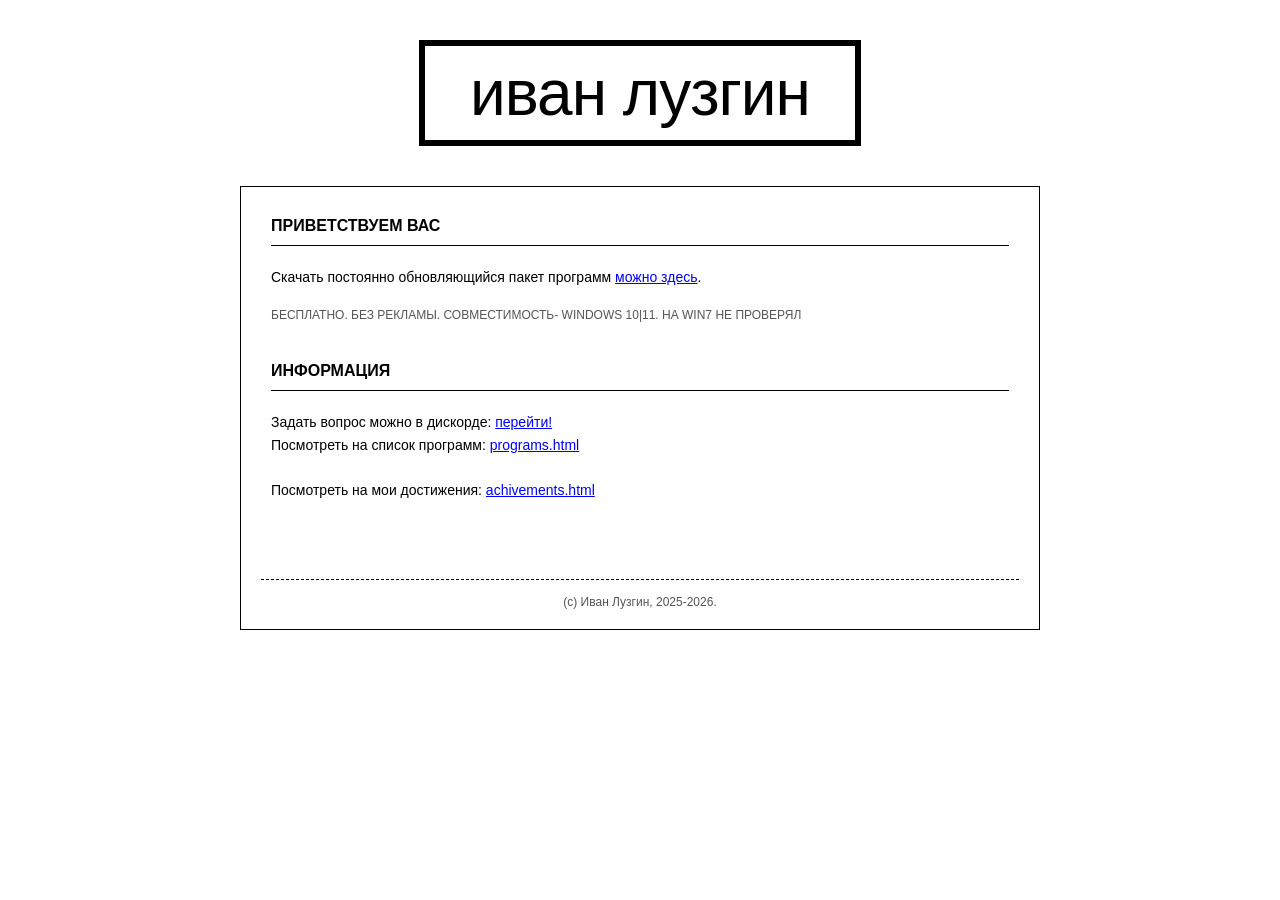
<file: index.html>
<!DOCTYPE html>
<html lang="ru">
<head>
    <meta charset="UTF-8">
    <meta name="viewport" content="width=device-width, initial-scale=1.0">
    <title>Иван Лузгин</title>
    <meta name="description" content="Личная страница Ивана Лузгина. Заходите!">
    <meta name="author" content="Иван Лузгин">
    <meta name="robots" content="index, follow">
    <!-- Иконки -->
    <link rel="icon" href="favicon.ico" type="image/x-icon">
    <!--link rel="icon" href="favicon.svg" type="image/svg+xml">
    <link rel="apple-touch-icon" href="apple-touch-icon.png"-->

    <!-- Open Graph -->
    <meta property="og:type" content="website">
    <meta property="og:title" content="Иван Лузгин — десктоп-разработчик">
    <meta property="og:description" content="Программное обеспечение">
    <meta property="og:url" content="https://ivan-concrete.github.io/ivanluzgin/">
    <!-- Картинка, которая будет отображаться при репосте ссылки (размер желательно 1200x630) -->
    <meta property="og:image" content="og-image.png"> 
    
   
    <meta name="theme-color" content="#0000AA"> 

    <link rel="stylesheet" href="style.css">
   
</head>
<body>

 <!-- Логотип -->
 <div class="logo-container">
 <h1 class="logo-text">иван лузгин</h1>
 </div>

 <!-- Основной блок сайта -->
 <div class="site-container">
 <div class="main-content">
 
 <h2>Приветствуем вас </h2>
 <hr class="divider">
 
 <p>
 Скачать постоянно обновляющийся пакет программ <a href="luzgin.zip">можно здесь</a>.
 </p>
 
 <div class="quote">
 Бесплатно. Без рекламы. Совместимость- Windows 10|11. На Win7 не проверял
 </div>

 <h2>Информация</h2>
 <hr class="divider">
 
 <p>
 Задать вопрос можно в дискорде: <a href="https://discord.gg/869megfyyF">перейти!</a>
 <br>
 Посмотреть на список программ: <a href="programs.html">programs.html </a>
 <br>
  <br>
 Посмотреть на мои достижения: <a href=" achivements.html">achivements.html </a>

 </p>

 </div>

 <!-- Подвал сайта -->
 <div class="footer">
 <hr class="footer-dashed">
 <div class="footer-text">
 (с) Иван Лузгин, 2025-2026.
 </div>
 </div>
 </div>
<!--Сайт создан на Юкоз под доменом ivanluzgin.my1.ru 23.12.2025, в 13:13. Перенесен на Github Pages 16.07.2026 в 14:00  -->
</body>
</html>
</file>
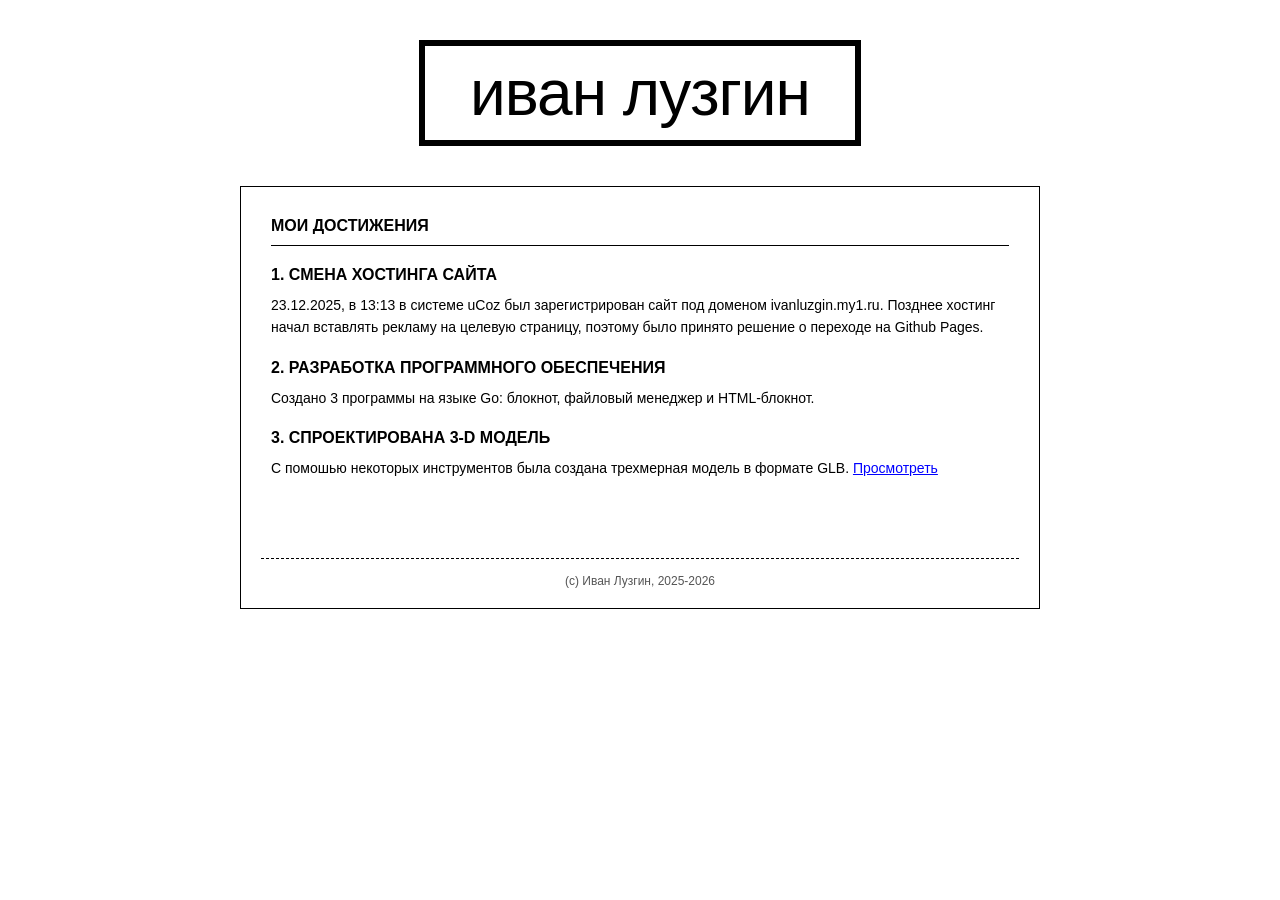
<file: achivements.html>
<!DOCTYPE html>
<html lang="ru">
<head>
    <meta charset="UTF-8">
    <meta name="viewport" content="width=device-width, initial-scale=1.0">
    <title>Достижения</title>
  <link rel="stylesheet" href="style.css">
</head>
<body>

    <!-- Верхний логотип-заголовок -->
    <div class="logo-container">
        <h1 class="logo-text">иван лузгин</h1>
    </div>

    <!-- Главный контейнер сайта -->
    <div class="site-container">
        <!-- Контентная область -->
        <div class="main-content">
            <h2>Мои достижения</h2>
            <hr class="divider">
            <h2>1. Смена хостинга сайта</h2>
            <p>23.12.2025, в 13:13 в системе uCoz был зарегистрирован сайт под доменом ivanluzgin.my1.ru. Позднее хостинг начал вставлять рекламу на целевую страницу, поэтому было принято решение о переходе на Github Pages.</p>

            <h2>2. Разработка программного обеспечения</h2>
            <p>Создано 3 программы на языке Go: блокнот, файловый менеджер и HTML-блокнот. </p>

            <h2>3. Спроектирована 3-D модель </h2>
            <p>С помошью некоторых инструментов была создана трехмерная модель в формате GLB. <a href=" 3d.html">Просмотреть </a></p>
        </div>

        <!-- Подвал -->
        <div class="footer">
            <hr class="footer-dashed">
            <div class="footer-text">
              (с) Иван Лузгин, 2025-2026
            </div>
        </div>
    </div>

</body>
</html>
</file>
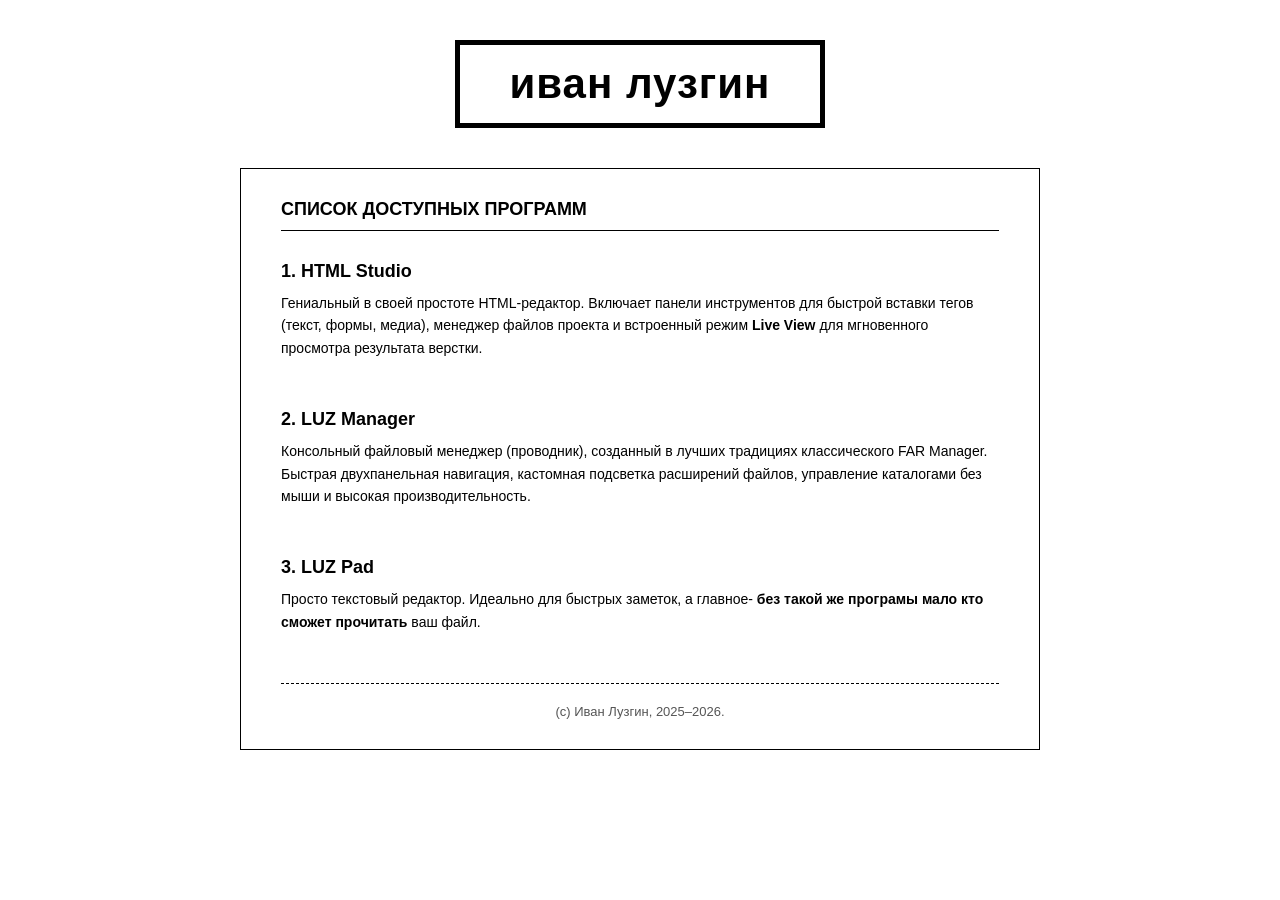
<file: programs.html>
<!DOCTYPE html>
<html lang="ru">
<head>
    <meta charset="UTF-8">
    <meta name="viewport" content="width=device-width, initial-scale=1.0">
    <title>Иван Лузгин — Список программ</title>
    <link rel="stylesheet" href="programsstyle.css">
</head>
<body>

    <div class="header-box">
        иван лузгин
    </div>

    <div class="main-container">
        
        <h2>Список доступных программ</h2>
        <hr>

        <!-- Программа 1 -->
        <div class="program-item">
            <div class="program-title">
                1. HTML Studio
            </div>
            <p class="program-desc">
                Гениальный в своей простоте HTML-редактор. Включает панели инструментов для быстрой вставки тегов (текст, формы, медиа), менеджер файлов проекта и встроенный режим <strong>Live View     </strong> для мгновенного просмотра результата верстки.
            </p>
         
        </div>

        <!-- Программа 2 -->
        <div class="program-item">
            <div class="program-title">
                2. LUZ Manager
            </div>
            <p class="program-desc">
                Консольный файловый менеджер (проводник), созданный в лучших традициях классического FAR Manager. Быстрая двухпанельная навигация, кастомная подсветка расширений файлов, управление каталогами без мыши и высокая производительность.
            </p>
           
        </div>
<div class="program-item">
            <div class="program-title">
                3. LUZ Pad
            </div>
            <p class="program-desc">
                Просто текстовый редактор. Идеально для быстрых заметок, а главное- <strong>без такой же програмы мало кто сможет прочитать</strong> ваш файл.
            </p>
            
        </div>
        <div class="dots-divider"></div>
        <div class="footer">
            (с) Иван Лузгин, 2025–2026.
        </div>

    </div>

</body>
</html>
</file>
<file: style.css>
body {
 font-family: Arial, sans-serif;
 background-color: #ffffff;
 margin: 0;
 padding: 40px;
 display: flex;
 flex-direction: column;
 align-items: center;
 }

 /* Верхний логотип-заголовок */
 .logo-container {
 border: 6px solid #000000;
 padding: 10px 45px;
 margin-bottom: 40px;
 background-color: #ffffff;
 }

 .logo-text {
 font-family: Arial, sans-serif;
 font-size: 64px;
 font-weight: normal;
 color: #000000;
 margin: 0;
 letter-spacing: -1px;
 }

 /* Главный контейнер сайта */
 .site-container {
 border: 1px solid #000000;
 width: 800px;
 min-height: 400px;
 box-sizing: border-box;
 display: flex;
 flex-direction: column;
 }

 /* Контентная область */
 .main-content {
 padding: 30px;
 flex-grow: 1;
 }

 h2 {
 font-size: 16px;
 font-weight: bold;
 text-transform: uppercase;
 margin-top: 0;
 margin-bottom: 10px;
 color: #000000;
 }

 .divider {
 border: none;
 border-top: 1px solid #000000;
 margin-bottom: 20px;
 }

 p {
 font-size: 14px;
 line-height: 1.6;
 color: #000000;
 margin-top: 0;
 margin-bottom: 20px;
 }

 .quote {
 font-size: 12px;
 color: #555555;
 text-transform: uppercase;
 margin-bottom: 40px;
 }

 a {
 color: #0000ff;
 text-decoration: underline;
 }

 /* Подвал */
 .footer {
 padding: 20px;
 text-align: center;
 }

 .footer-dashed {
 border: none;
 border-top: 1px dashed #000000;
 margin-bottom: 15px;
 width: 100%;
 }

 .footer-text {
 font-size: 12px;
 color: #555555;
 }

 .footer-text a {
 color: #0000ff;
 font-weight: bold;
 text-decoration: none;
 }
</file>
<file: programsstyle.css>
body {
            font-family: Arial, sans-serif;
            background-color: #ffffff;
            color: #000000;
            display: flex;
            flex-direction: column;
            align-items: center;
            padding: 40px 20px;
            margin: 0;
        }

        .header-box {
            border: 5px solid #000000;
            padding: 15px 50px;
            font-size: 42px;
            font-weight: bold;
            text-transform: lowercase;
            letter-spacing: 1px;
            margin-bottom: 40px;
        }

        .main-container {
            border: 1px solid #000000;
            width: 100%;
            max-width: 800px;
            padding: 30px 40px;
            box-sizing: border-box;
        }

        h2 {
            font-size: 18px;
            font-weight: bold;
            text-transform: uppercase;
            margin-top: 0;
            margin-bottom: 10px;
        }

        hr {
            border: none;
            border-top: 1px solid #000000;
            margin-bottom: 30px;
        }

        .program-item {
            margin-bottom: 50px;
        }

        .program-title {
            font-size: 18px;
            font-weight: bold;
            margin-bottom: 10px;
        }

        .program-desc {
            font-size: 14px;
            line-height: 1.6;
            margin: 0 0 15px 0;
        }

        .screenshot-box {
            border: 2px solid #000000;
            background-color: #fcfcfc;
            margin: 15px 0 20px 0;
            padding: 5px;
            text-align: center;
        }

        .screenshot-box img {
            max-width: 100%;
            height: auto;
            display: block;
        }

        .screenshot-caption {
            font-size: 12px;
            color: #555555;
            margin-top: 5px;
            font-style: italic;
        }

        a {
            color: #0000ff;
            text-decoration: underline;
        }

        a:hover {
            color: #ff0000;
        }

        .dots-divider {
            border-top: 1px dashed #000000;
            margin-top: 40px;
            margin-bottom: 20px;
        }

        .footer {
            text-align: center;
            font-size: 13px;
            color: #555555;
        }
</file>
